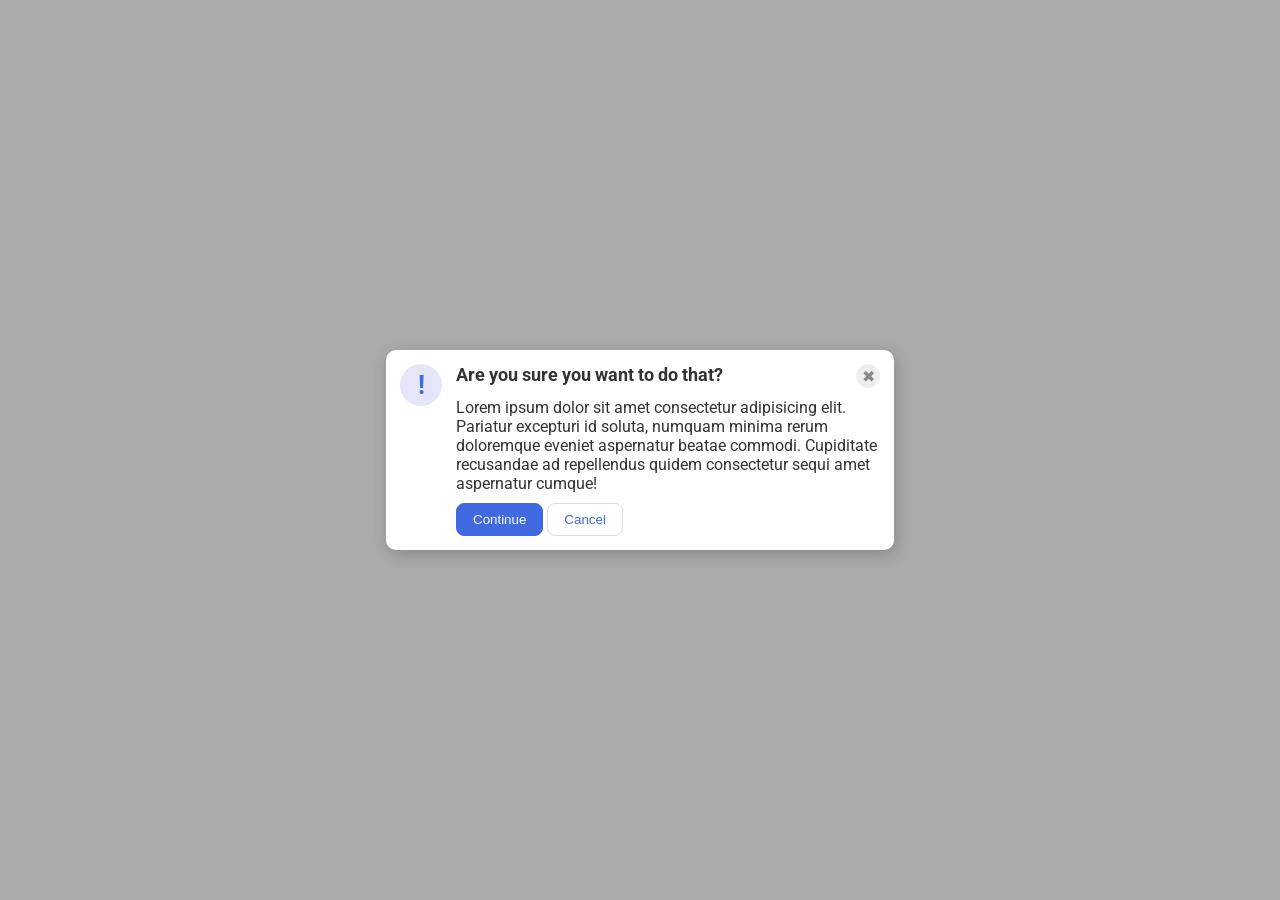
<file: foundations/flex/05-flex-modal/index.html>
<!DOCTYPE html>
<html lang="en">
  <head>
    <meta charset="UTF-8">
    <meta http-equiv="X-UA-Compatible" content="IE=edge">
    <meta name="viewport" content="width=device-width, initial-scale=1.0">
    <link rel="stylesheet" href="style.css">
    <title>Modal</title>
  </head>
  <body>
    <div class="modal">
      <div class="warning-icon">!</div>

      <div class="warning-content">
        <div class="header">
          <div class="header-title">Are you sure you want to do that?</div>
          <button class="close-button">✖</button>
        </div>
        
        <div class="text">Lorem ipsum dolor sit amet consectetur adipisicing elit. Pariatur excepturi id soluta, numquam minima rerum doloremque eveniet aspernatur beatae commodi. Cupiditate recusandae ad repellendus quidem consectetur sequi amet aspernatur cumque!</div>
        
        <div class="confirmation-box">
          <button class="continue">Continue</button>
          <button class="cancel">Cancel</button>
        </div>
      </div>
    </div>
  </body>
</html>
</file>
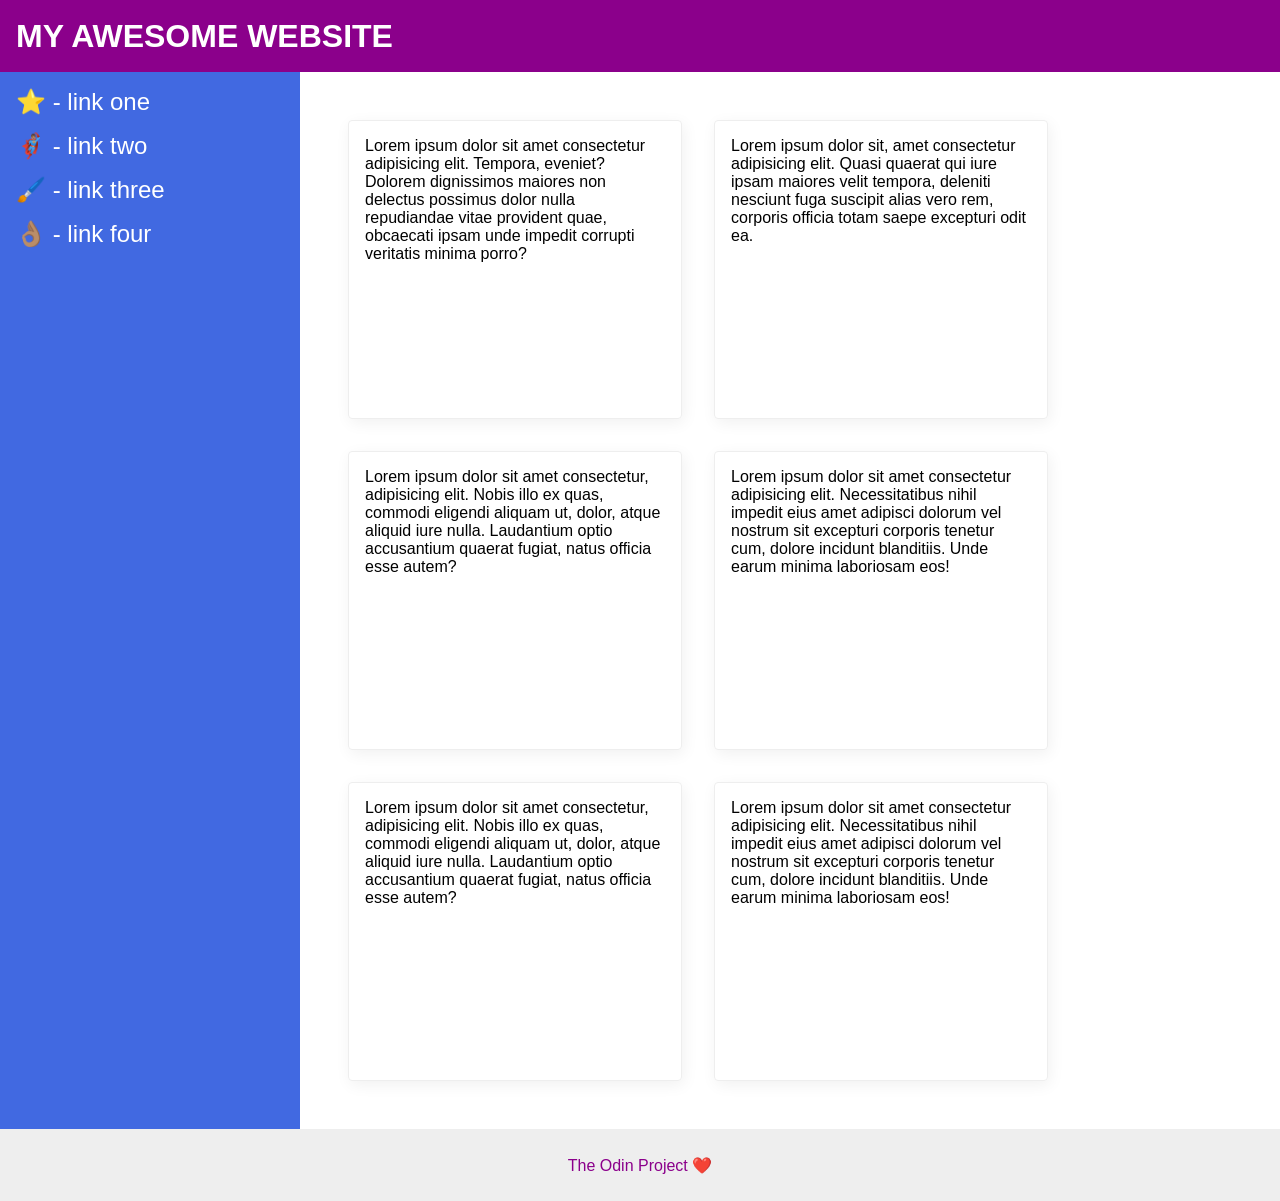
<file: foundations/flex/07-flex-layout-2/index.html>
<!DOCTYPE html>
<html lang="en">
  <head>
    <meta charset="UTF-8">
    <meta http-equiv="X-UA-Compatible" content="IE=edge">
    <meta name="viewport" content="width=device-width, initial-scale=1.0">
    <title>The Holy Grail</title>
    <link rel="stylesheet" href="style.css">
  </head>
  <body>
    <div class="header">
      MY AWESOME WEBSITE
    </div>
    
    <div class="content-container">
      <div class="sidebar">
        <ul>
          <li><a href="#">⭐ - link one</a></li>
          <li><a href="#">🦸🏽‍♂️ - link two</a></li>
          <li><a href="#">🖌️ - link three</a></li>
          <li><a href="#">👌🏽 - link four</a></li>
        </ul>
      </div>

      <div class="content">
        <div class="card">Lorem ipsum dolor sit amet consectetur adipisicing elit. Tempora, eveniet? Dolorem dignissimos maiores non delectus possimus dolor nulla repudiandae vitae provident quae, obcaecati ipsam unde impedit corrupti veritatis minima porro?</div>
        <div class="card">Lorem ipsum dolor sit, amet consectetur adipisicing elit. Quasi quaerat qui iure ipsam maiores velit tempora, deleniti nesciunt fuga suscipit alias vero rem, corporis officia totam saepe excepturi odit ea.</div>
        <div class="card">Lorem ipsum dolor sit amet consectetur, adipisicing elit. Nobis illo ex quas, commodi eligendi aliquam ut, dolor, atque aliquid iure nulla. Laudantium optio accusantium quaerat fugiat, natus officia esse autem?</div>
        <div class="card">Lorem ipsum dolor sit amet consectetur adipisicing elit. Necessitatibus nihil impedit eius amet adipisci dolorum vel nostrum sit excepturi corporis tenetur cum, dolore incidunt blanditiis. Unde earum minima laboriosam eos!</div>
        <div class="card">Lorem ipsum dolor sit amet consectetur, adipisicing elit. Nobis illo ex quas, commodi eligendi aliquam ut, dolor, atque aliquid iure nulla. Laudantium optio accusantium quaerat fugiat, natus officia esse autem?</div>
        <div class="card">Lorem ipsum dolor sit amet consectetur adipisicing elit. Necessitatibus nihil impedit eius amet adipisci dolorum vel nostrum sit excepturi corporis tenetur cum, dolore incidunt blanditiis. Unde earum minima laboriosam eos!</div>
      </div>
    </div>
    
    <div class="footer">
      The Odin Project ❤️
    </div>
  </body>
</html>
</file>
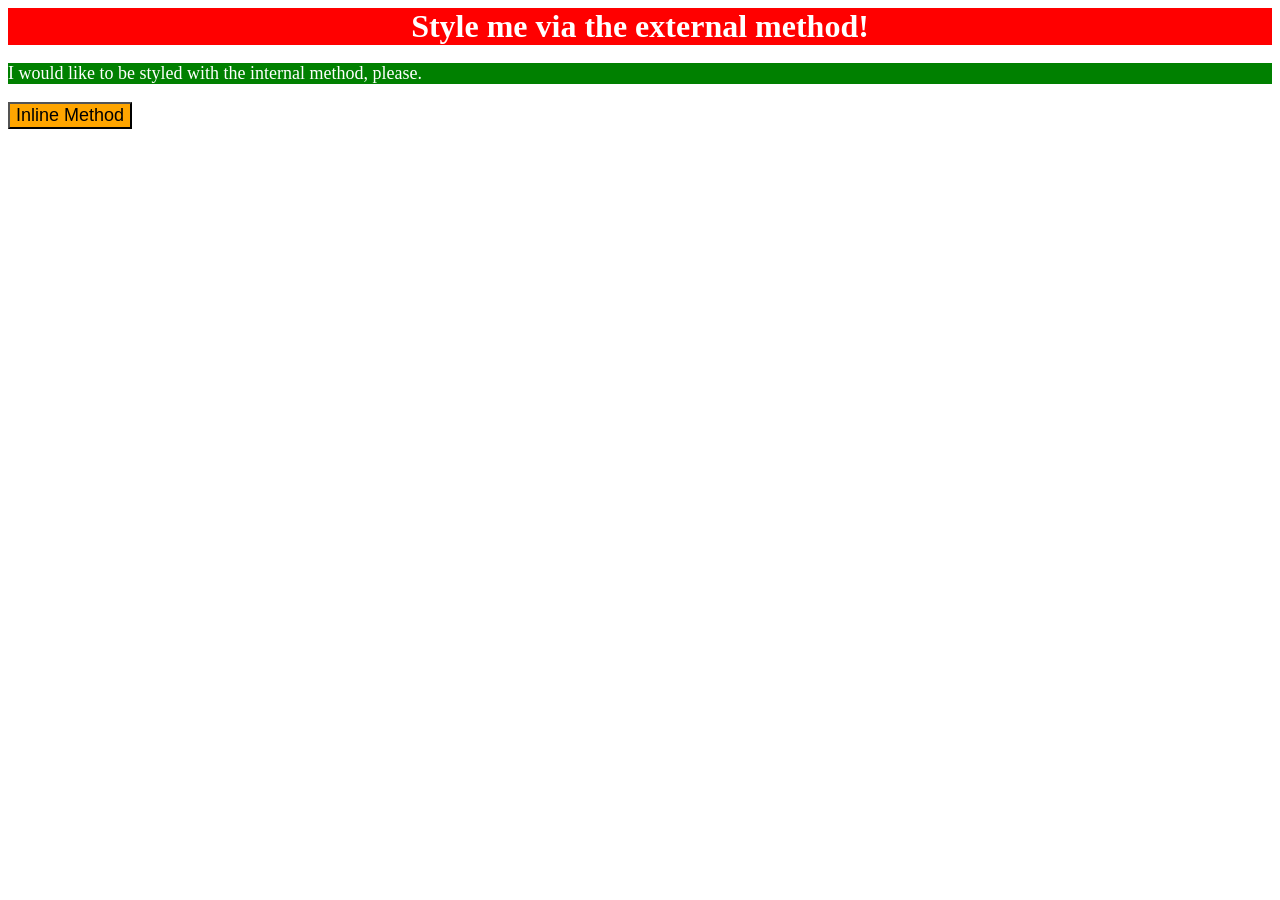
<file: foundations/intro-to-css/01-css-methods/index.html>
<!DOCTYPE html>
<html lang="en">
  <head>
    <meta charset="UTF-8">
    <meta http-equiv="X-UA-Compatible" content="IE=edge">
    <meta name="viewport" content="width=device-width, initial-scale=1.0">
    <link rel="stylesheet" href="style.css">
    <style>
      p {
        background-color: green;
        color: white;
        font-size: 18px;
      }
    </style>
    <title>Methods for Adding CSS</title>
  </head>
  <body>
    <div>Style me via the external method!</div>
    <p>I would like to be styled with the internal method, please.</p>
    <button style="background-color: orange; font-size: 18px;">Inline Method</button>
  </body>
</html>
</file>
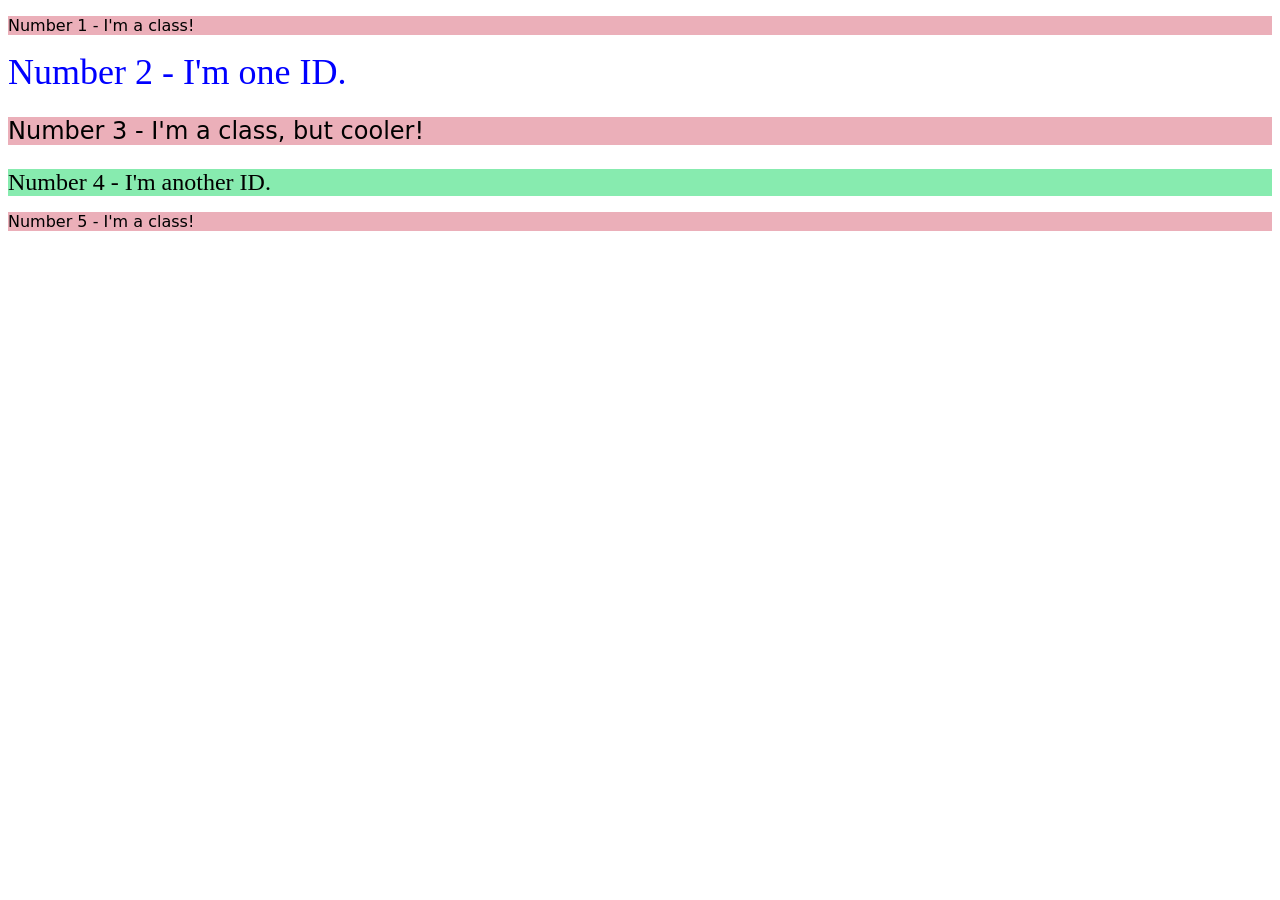
<file: foundations/intro-to-css/02-class-id-selectors/index.html>
<!DOCTYPE html>
<html lang="en">
  <head>
    <meta charset="UTF-8">
    <meta http-equiv="X-UA-Compatible" content="IE=edge">
    <meta name="viewport" content="width=device-width, initial-scale=1.0">
    <title>Class and ID Selectors</title>
    <link rel="stylesheet" href="style.css">
  </head>
  <body>
    <p class="odd">Number 1 - I'm a class!</p>
    <div id="two">Number 2 - I'm one ID.</div>
    <p class="odd adjust-font-size">Number 3 - I'm a class, but cooler!</p>
    <div id="four" class="adjust-font-size">Number 4 - I'm another ID.</div>
    <p class="odd">Number 5 - I'm a class!</p>
  </body>
</html>
</file>
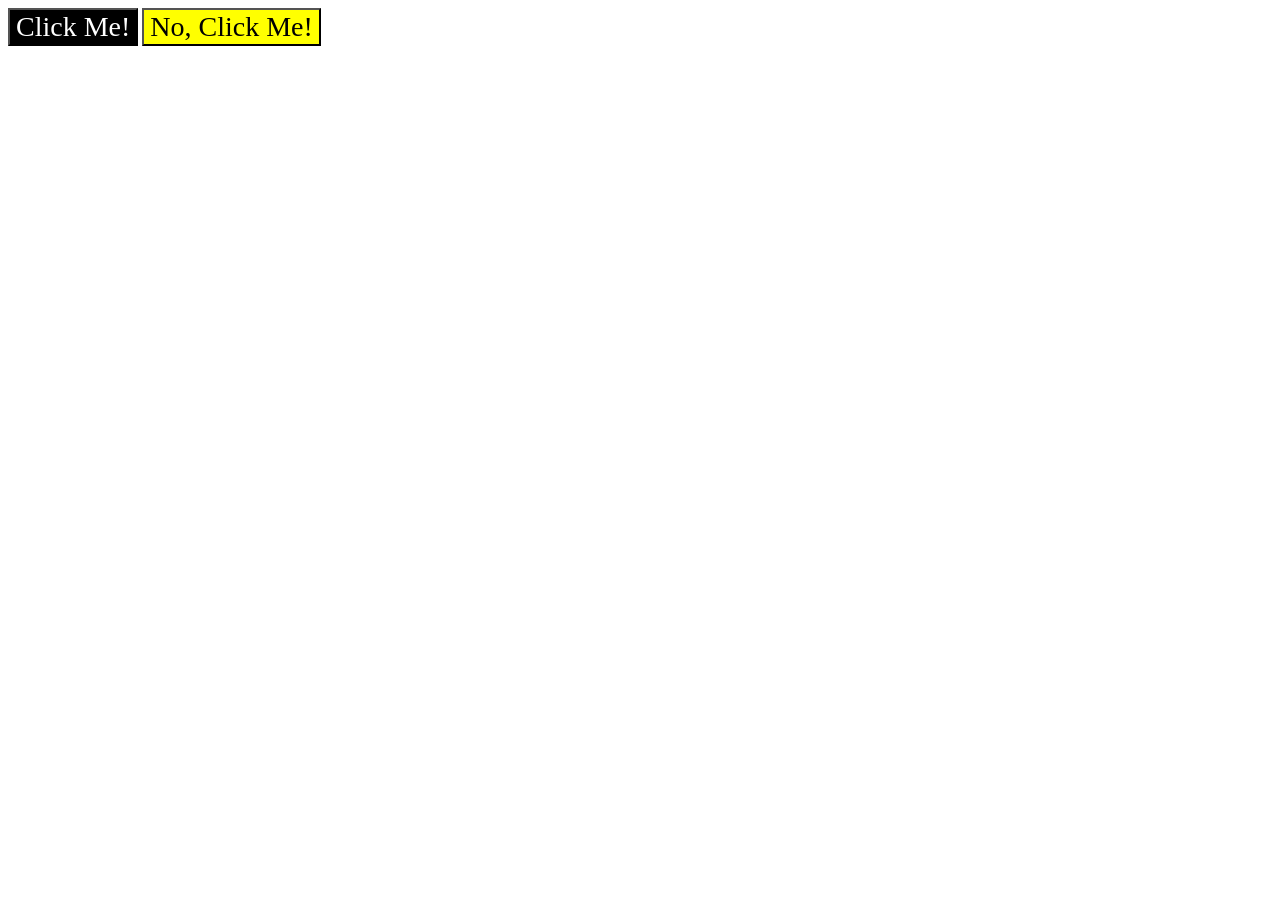
<file: foundations/intro-to-css/03-grouping-selectors/index.html>
<!DOCTYPE html>
<html lang="en">
  <head>
    <meta charset="UTF-8">
    <meta http-equiv="X-UA-Compatible" content="IE=edge">
    <meta name="viewport" content="width=device-width, initial-scale=1.0">
    <title>Grouping Selectors</title>
    <link rel="stylesheet" href="style.css">
  </head>
  <body>
    <button class="left-button">Click Me!</button>
    <button class="right-button">No, Click Me!</button>
  </body>
</html>
</file>
<file: foundations/flex/05-flex-modal/style.css>
@import url('https://fonts.googleapis.com/css2?family=Roboto:wght@400;700&display=swap');

html, body {
  height: 100%;
}

body {
  font-family: Roboto, sans-serif;
  margin: 0;
  background: #aaa;
  color: #333;
  /* I'll give you this one for free lol */
  display: flex;
  align-items: center;
  justify-content: center;
}

.modal {
  background: white;
  width: 480px;
  border-radius: 10px;
  box-shadow: 2px 4px 16px rgba(0,0,0,.2);
  padding: 14px;
  display: flex;
  justify-content: space-between;
  gap: 14px;
}

.warning-icon {
  color: royalblue;
  font-size: 26px;
  font-weight: 700;
  background: lavender;
  width: 42px;
  height: 42px;
  border-radius: 50%;
  display: flex;
  align-items: center;
  justify-content: center;
  flex: 0 0 auto;
}

.warning-content {
  display: flex;
  flex-flow: wrap;
  gap: 10px;
}

.header {
  display: flex;
  justify-content: space-between;
  flex: 1 0;
}

.header .header-title {
  font-weight: bold;
  font-size: 18px;
}

.close-button {
  background: #eee;
  border-radius: 50%;
  color: #888;
  font-weight: 400;
  font-size: 16px;
  height: 24px;
  width: 24px;
  display: flex;
  align-items: center;
  justify-content: center;
  border: 1px solid #eee;
  padding: 0;
  flex: 0 0 auto;
}

.confirmation-box {
  display: flex;
  gap: 4px;
}

button {
  cursor: pointer;
  padding: 8px 16px;
  border-radius: 8px;
}

button.continue {
  background: royalblue;
  border: 1px solid royalblue;
  color: white;
}

button.cancel {
  background: white;
  border: 1px solid #ddd;
  color: royalblue;
}
</file>
<file: foundations/flex/07-flex-layout-2/style.css>
body {
  font-family: -apple-system, BlinkMacSystemFont, 'Segoe UI', Roboto, Oxygen, Ubuntu, Cantarell, 'Open Sans', 'Helvetica Neue', sans-serif;
  margin: 0;
  min-height: 100vh;
  display: flex;
  flex-flow: column;
}

ul {
  list-style: none;
  margin: 0;
  padding: 0;
  display: flex;
  flex-flow: column;
  gap: 16px;
}

a {
  text-decoration: none;
  color: white;
}

.header {
  height: 72px;
  background: darkmagenta;
  color: white;
}

.footer {
  height: 72px;
  background: #eee;
  color: darkmagenta;
}

.sidebar {
  width: 300px;
  background: royalblue;
  box-sizing: border-box;
}

.card {
  border: 1px solid #eee;
  box-shadow: 2px 4px 16px rgba(0,0,0,.06);
  border-radius: 4px;
  padding: 16px;
  height: 265px;
  max-width: 300px;
  flex: auto;
}

.header,
.content-container,
.sidebar,
.content,
.footer {
  display: flex;
}

.header,
.footer {
  align-items: center;
}

.header {
  font-size: 32px;
  font-weight: 900;
  padding: 0 16px;
}

.content-container {
  flex: 1;
}

.sidebar {
  font-size: 24px;
  padding: 16px;
  flex: 1 0 300px;
}

.content {
  padding: 48px;
  flex-flow: wrap;
  gap: 32px;
}

.footer {
  justify-content: center;
}
</file>
<file: foundations/intro-to-css/01-css-methods/style.css>
div {
    background-color: red;
    color: white;
    font-size: 32px;
    font-weight: bold;
    text-align: center;
}
</file>
<file: foundations/intro-to-css/02-class-id-selectors/style.css>
.odd {
    background-color: rgb(235, 175, 185);
    font-family: Verdana, "DejaVu Sans", sans-serif;
}

.adjust-font-size {
    font-size: 24px;
}

#two {
    color: rgb(0, 0, 255);
    font-size: 36px;
}

#four {
    background-color: rgb(135, 235, 175);
}
</file>
<file: foundations/intro-to-css/03-grouping-selectors/style.css>
/* Add CSS Styling */
.left-button, 
.right-button {
    font-family: "Times New Roman", Helvetica, sans-serif;
    font-size: 28px;
}
.left-button {
    background-color: #000000;
    color: #FFFFFF;
}
.right-button {
    background-color: rgb(255, 255, 0);
}
</file>
